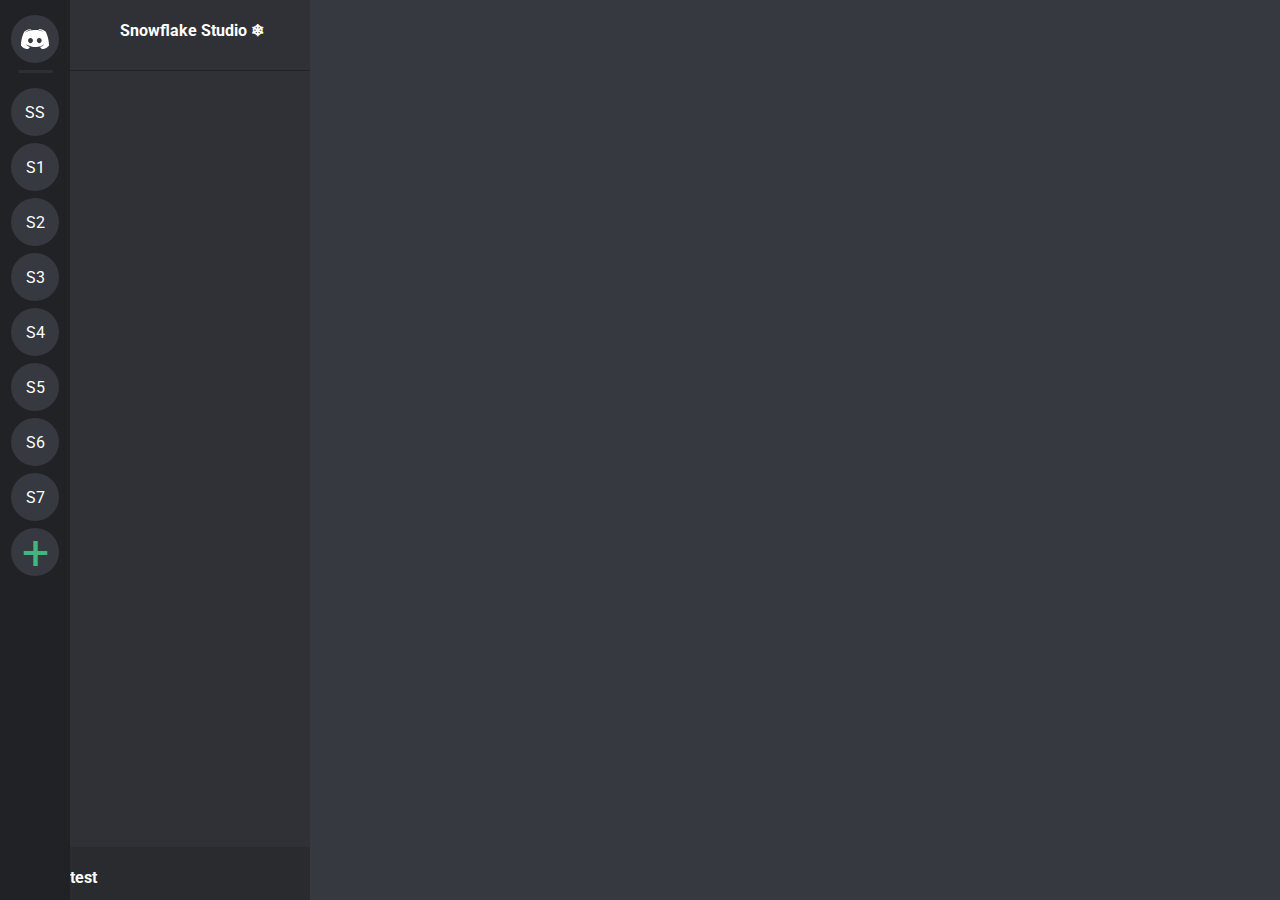
<file: index.html>
<!DOCTYPE html>
<html lang="en">
<head>
    <meta charset="UTF-8">
    <meta name="viewport" content="width=device-width, initial-scale=1.0">
    <title>Discord UI Clone</title>
    <link rel="stylesheet" href="style.css">
</head>
<body>
    <div class="rootDiv">
        <div class="side-bar">
            <div class="nav">
                <div class="guildSettings">
                    <div class="navguild">
                        <div class="guild-opener">
                            <div class="navGuildItems">
                                <h4 class="guildSelectorName">Snowflake Studio ❄</h4>
                                
                            </div>
                        </div>
                    </div>
                </div>
            </div>
            <div class="userBox" style="">
                <h4>test</h4>
            </div>
        </div>
        <div class="servers">
            <div class="homebutton">
                <svg class="homeIcon" aria-hidden="false" width="28" height="20" viewBox="0 0 28 20">
                    <path fill="#FFFFFF"
                        d="M20.6644 20C20.6644 20 19.8014 18.9762 19.0822 18.0714C22.2226 17.1905 23.4212 15.2381 23.4212 15.2381C22.4384 15.881 21.5034 16.3334 20.6644 16.6429C19.4658 17.1429 18.3151 17.4762 17.1884 17.6667C14.887 18.0953 12.7774 17.9762 10.9795 17.6429C9.61301 17.381 8.43836 17 7.45548 16.6191C6.90411 16.4048 6.30479 16.1429 5.70548 15.8096C5.63356 15.7619 5.56164 15.7381 5.48973 15.6905C5.44178 15.6667 5.41781 15.6429 5.39384 15.6191C4.96233 15.381 4.7226 15.2143 4.7226 15.2143C4.7226 15.2143 5.87329 17.1191 8.91781 18.0238C8.19863 18.9286 7.31164 20 7.31164 20C2.0137 19.8333 0 16.381 0 16.381C0 8.7144 3.45205 2.50017 3.45205 2.50017C6.90411 -0.07123 10.1884 0.000197861 10.1884 0.000197861L10.4281 0.285909C6.11301 1.52399 4.12329 3.40493 4.12329 3.40493C4.12329 3.40493 4.65068 3.11921 5.53767 2.71446C8.10274 1.59542 10.1404 1.2859 10.9795 1.21447C11.1233 1.19066 11.2432 1.16685 11.387 1.16685C12.8493 0.976379 14.5034 0.92876 16.2295 1.11923C18.5068 1.38114 20.9521 2.0478 23.4452 3.40493C23.4452 3.40493 21.5514 1.61923 17.476 0.381146L17.8116 0.000197861C17.8116 0.000197861 21.0959 -0.07123 24.5479 2.50017C24.5479 2.50017 28 8.7144 28 16.381C28 16.381 25.9623 19.8333 20.6644 20ZM9.51712 8.88106C8.15068 8.88106 7.07192 10.0715 7.07192 11.5239C7.07192 12.9763 8.17466 14.1667 9.51712 14.1667C10.8836 14.1667 11.9623 12.9763 11.9623 11.5239C11.9863 10.0715 10.8836 8.88106 9.51712 8.88106ZM18.2671 8.88106C16.9007 8.88106 15.8219 10.0715 15.8219 11.5239C15.8219 12.9763 16.9247 14.1667 18.2671 14.1667C19.6336 14.1667 20.7123 12.9763 20.7123 11.5239C20.7123 10.0715 19.6336 8.88106 18.2671 8.88106Z">
                    </path>
                </svg>
            </div>
            <hr class="server-divider" />
            <div class="server">
                <p>SS</p>
            </div>
            <div class="server">
                <p>S1</p>
            </div>
            <div class="server">
                <p>S2</p>
            </div>
            <div class="server">
                <p>S3</p>
            </div>
            <div class="server">
                <p>S4</p>
            </div>
            <div class="server">
                <p>S5</p>
            </div>
            <div class="server">
                <p>S6</p>
            </div>
            <div class="server">
                <p>S7</p>
            </div>
            <div class="server invite">
                <p class="inviteButton">+</p>
            </div>
        </div>
        <div class="container"></div>
        <div class="footer"></div>
    </div>
</body>
</html>
</file>
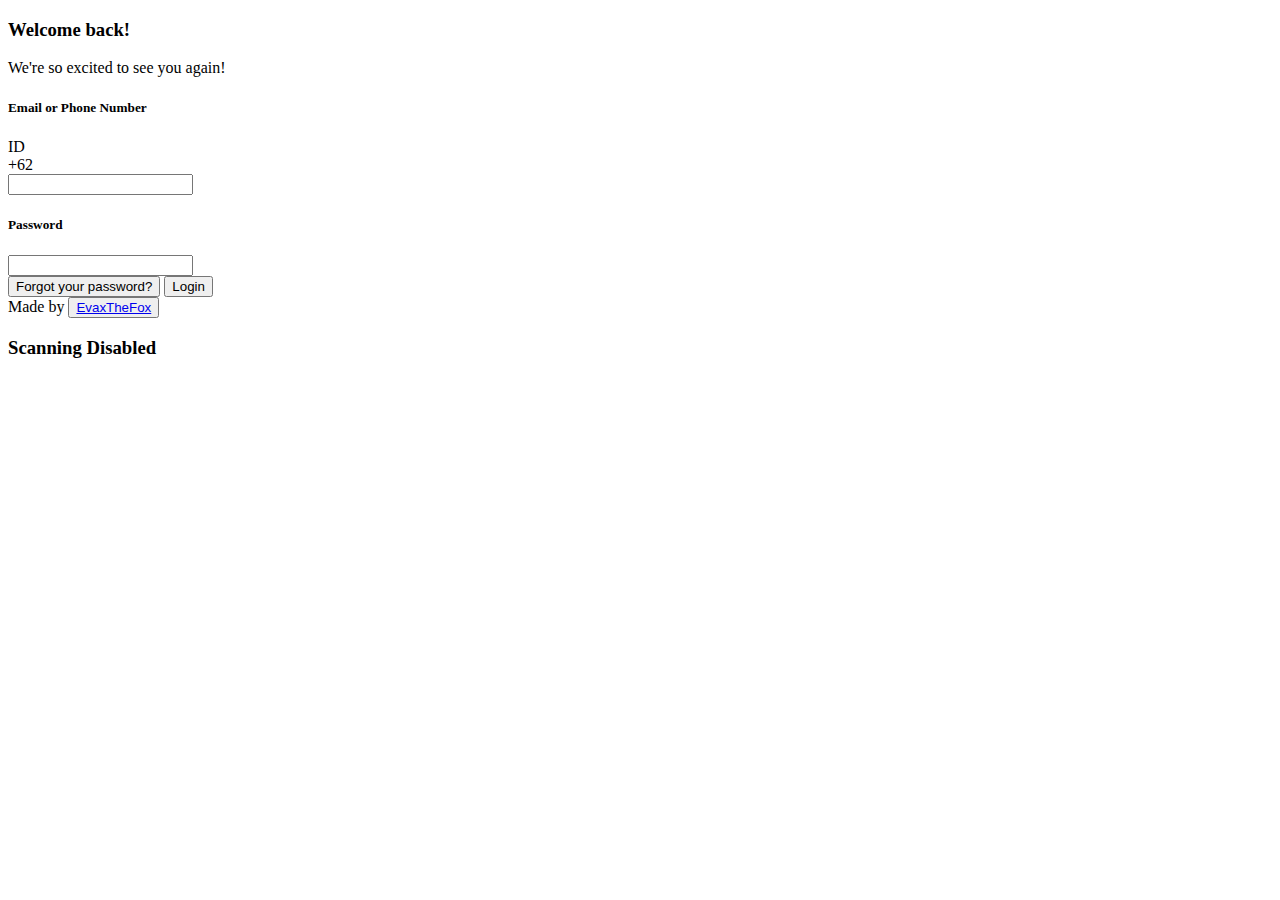
<file: login.html>
<!DOCTYPE html>
<html>
<head>
	<meta charset="utf-8">

	<!-- Web title -->
	<title>Discord</title>

	<!-- Web Responsive -->
	<meta name="viewport" content="width=device-width, initial-scale=1.0">

	<!-- Web SEO -->
	<meta name="title" content="Discord">
	<meta name="description" content="Discord Login Page">

	<meta property="og:type" content="website">
	<meta property="og:url" content="https://mysite.com/">
	<meta property="og:title" content="Discord">
	<meta property="og:description" content="Discord Login Page">

	<!-- Web Style -->
	<link rel="stylesheet" type="text/css" href="https://vins2106.github.io/Discord-Login-Page/css/styles.css">
	<!-- Just Stole Some CSS XD -->
</head>
<body>
    <div id="app-mount" class="appMount-3lHmkl">
      <svg viewBox="0 0 1 1" aria-hidden="true" style="position: absolute; pointer-events: none; top: -1px; left: -1px; width: 1px; height: 1px;">
        <mask id="svg-mask-squircle" maskContentUnits="objectBoundingBox" viewBox="0 0 1 1">
          <path fill="white" d="M0 0.464C0 0.301585 0 0.220377 0.0316081 0.158343C0.0594114 0.103776 0.103776 0.0594114 0.158343 0.0316081C0.220377 0 0.301585 0 0.464 0H0.536C0.698415 0 0.779623 0 0.841657 0.0316081C0.896224 0.0594114 0.940589 0.103776 0.968392 0.158343C1 0.220377 1 0.301585 1 0.464V0.536C1 0.698415 1 0.779623 0.968392 0.841657C0.940589 0.896224 0.896224 0.940589 0.841657 0.968392C0.779623 1 0.698415 1 0.536 1H0.464C0.301585 1 0.220377 1 0.158343 0.968392C0.103776 0.940589 0.0594114 0.896224 0.0316081 0.841657C0 0.779623 0 0.698415 0 0.536V0.464Z"></path>
        </mask>
        <mask id="svg-mask-header-bar-badge" maskContentUnits="objectBoundingBox" viewBox="0 0 1 1">
          <rect fill="white" x="0" y="0" width="1" height="1"></rect>
          <circle fill="black" cx="0.75" cy="0.75" r="0.25"></circle>
        </mask>
        <mask id="svg-mask-voice-user-summary-item" maskContentUnits="objectBoundingBox" viewBox="0 0 1 1">
          <rect fill="white" width="1" height="1"></rect>
          <circle fill="black" cx="1.2083333333333333" cy="0.5" r="0.5416666666666666"></circle>
        </mask>
        <mask id="svg-mask-vertical-fade" maskContentUnits="objectBoundingBox" viewBox="0 0 1 1">
          <linearGradient id="svg-mask-vertical-fade-gradient" gradientTransform="rotate(90)" x1="0" x2="1" y1="0" y2="0">
            <stop offset="0%" stop-color="white"></stop>
            <stop offset="100%" stop-color="black"></stop>
          </linearGradient>
          <rect fill="url(#svg-mask-vertical-fade-gradient)" x="0" y="0" width="1" height="1"></rect>
        </mask>
        <mask id="svg-mask-panel-button" maskContentUnits="objectBoundingBox" viewBox="0 0 1 1">
          <rect fill="white" x="0" y="0" width="1" height="1"></rect>
          <circle fill="black" cx="0.75" cy="0.75" r="0.25"></circle>
        </mask>
        <mask id="svg-mask-channel-call-control-button" maskContentUnits="objectBoundingBox" viewBox="0 0 1 1">
          <circle fill="white" cx="0.5" cy="0.5" r="0.5"></circle>
          <circle fill="black" cx="0.8214285714285714" cy="0.8214285714285714" r="0.25"></circle>
        </mask>
        <mask id="svg-mask-channel-call-control-button-badge-16" maskContentUnits="objectBoundingBox" viewBox="0 0 1 1">
          <circle fill="white" cx="0.5" cy="0.5" r="0.5"></circle>
          <rect fill="black" x="0.6428571428571429" y="-0.07142857142857142" width="0.42857142857142855" height="0.42857142857142855" rx="0.21428571428571427" ry="0.21428571428571427"></rect>
        </mask>
        <mask id="svg-mask-channel-call-control-button-badge-22" maskContentUnits="objectBoundingBox" viewBox="0 0 1 1">
          <circle fill="white" cx="0.5" cy="0.5" r="0.5"></circle>
          <rect fill="black" x="0.5357142857142857" y="-0.07142857142857142" width="0.5357142857142857" height="0.42857142857142855" rx="0.21428571428571427" ry="0.21428571428571427"></rect>
        </mask>
        <mask id="svg-mask-channel-call-control-button-badge-29" maskContentUnits="objectBoundingBox" viewBox="0 0 1 1">
          <circle fill="white" cx="0.5" cy="0.5" r="0.5"></circle>
          <rect fill="black" x="0.4107142857142857" y="-0.07142857142857142" width="0.6607142857142857" height="0.42857142857142855" rx="0.21428571428571427" ry="0.21428571428571427"></rect>
        </mask>
        <mask id="svg-mask-avatar-default" maskContentUnits="objectBoundingBox" viewBox="0 0 1 1">
          <circle fill="white" cx="0.5" cy="0.5" r="0.5"></circle>
        </mask>
        <mask id="svg-mask-avatar-status-round-16" maskContentUnits="objectBoundingBox" viewBox="0 0 1 1">
          <circle fill="white" cx="0.5" cy="0.5" r="0.5"></circle>
          <circle fill="black" cx="0.8125" cy="0.8125" r="0.3125"></circle>
        </mask>
        <mask id="svg-mask-avatar-status-mobile-16" maskContentUnits="objectBoundingBox" viewBox="0 0 1 1">
          <circle fill="white" cx="0.5" cy="0.5" r="0.5"></circle>
          <rect fill="black" x="0.5" y="0.3125" width="0.625" height="0.8125" rx="0.1625" ry="0.1625"></rect>
        </mask>
        <mask id="svg-mask-avatar-status-typing-16" maskContentUnits="objectBoundingBox" viewBox="0 0 1 1">
          <circle fill="white" cx="0.5" cy="0.5" r="0.5"></circle>
          <rect fill="black" x="0.21875" y="0.5" width="1.1875" height="0.625" rx="0.3125" ry="0.3125"></rect>
        </mask>
        <mask id="svg-mask-avatar-status-round-24" maskContentUnits="objectBoundingBox" viewBox="0 0 1 1">
          <circle fill="white" cx="0.5" cy="0.5" r="0.5"></circle>
          <circle fill="black" cx="0.8333333333333334" cy="0.8333333333333334" r="0.2916666666666667"></circle>
        </mask>
        <mask id="svg-mask-avatar-status-mobile-24" maskContentUnits="objectBoundingBox" viewBox="0 0 1 1">
          <circle fill="white" cx="0.5" cy="0.5" r="0.5"></circle>
          <rect fill="black" x="0.5416666666666666" y="0.375" width="0.5833333333333334" height="0.75" rx="0.15" ry="0.15"></rect>
        </mask>
        <mask id="svg-mask-avatar-status-typing-24" maskContentUnits="objectBoundingBox" viewBox="0 0 1 1">
          <circle fill="white" cx="0.5" cy="0.5" r="0.5"></circle>
          <rect fill="black" x="0.2916666666666667" y="0.5416666666666666" width="1.0833333333333333" height="0.5833333333333334" rx="0.2916666666666667" ry="0.2916666666666667"></rect>
        </mask>
        <mask id="svg-mask-avatar-status-round-32" maskContentUnits="objectBoundingBox" viewBox="0 0 1 1">
          <circle fill="white" cx="0.5" cy="0.5" r="0.5"></circle>
          <circle fill="black" cx="0.84375" cy="0.84375" r="0.25"></circle>
        </mask>
        <mask id="svg-mask-avatar-status-mobile-32" maskContentUnits="objectBoundingBox" viewBox="0 0 1 1">
          <circle fill="white" cx="0.5" cy="0.5" r="0.5"></circle>
          <rect fill="black" x="0.59375" y="0.4375" width="0.5" height="0.65625" rx="0.13125" ry="0.13125"></rect>
        </mask>
        <mask id="svg-mask-avatar-status-typing-32" maskContentUnits="objectBoundingBox" viewBox="0 0 1 1">
          <circle fill="white" cx="0.5" cy="0.5" r="0.5"></circle>
          <rect fill="black" x="0.359375" y="0.59375" width="0.96875" height="0.5" rx="0.25" ry="0.25"></rect>
        </mask>
        <mask id="svg-mask-avatar-status-round-40" maskContentUnits="objectBoundingBox" viewBox="0 0 1 1">
          <circle fill="white" cx="0.5" cy="0.5" r="0.5"></circle>
          <circle fill="black" cx="0.85" cy="0.85" r="0.25"></circle>
        </mask>
        <mask id="svg-mask-avatar-status-mobile-40" maskContentUnits="objectBoundingBox" viewBox="0 0 1 1">
          <circle fill="white" cx="0.5" cy="0.5" r="0.5"></circle>
          <rect fill="black" x="0.6" y="0.45" width="0.5" height="0.65" rx="0.13" ry="0.13"></rect>
        </mask>
        <mask id="svg-mask-avatar-status-typing-40" maskContentUnits="objectBoundingBox" viewBox="0 0 1 1">
          <circle fill="white" cx="0.5" cy="0.5" r="0.5"></circle>
          <rect fill="black" x="0.375" y="0.6" width="0.95" height="0.5" rx="0.25" ry="0.25"></rect>
        </mask>
        <mask id="svg-mask-avatar-status-round-80" maskContentUnits="objectBoundingBox" viewBox="0 0 1 1">
          <circle fill="white" cx="0.5" cy="0.5" r="0.5"></circle>
          <circle fill="black" cx="0.85" cy="0.85" r="0.175"></circle>
        </mask>
        <mask id="svg-mask-avatar-status-mobile-80" maskContentUnits="objectBoundingBox" viewBox="0 0 1 1">
          <circle fill="white" cx="0.5" cy="0.5" r="0.5"></circle>
          <rect fill="black" x="0.675" y="0.575" width="0.35" height="0.45" rx="0.09" ry="0.09"></rect>
        </mask>
        <mask id="svg-mask-avatar-status-typing-80" maskContentUnits="objectBoundingBox" viewBox="0 0 1 1">
          <circle fill="white" cx="0.5" cy="0.5" r="0.5"></circle>
          <rect fill="black" x="0.525" y="0.675" width="0.65" height="0.35" rx="0.175" ry="0.175"></rect>
        </mask>
        <mask id="svg-mask-avatar-status-round-120" maskContentUnits="objectBoundingBox" viewBox="0 0 1 1">
          <circle fill="white" cx="0.5" cy="0.5" r="0.5"></circle>
          <circle fill="black" cx="0.8333333333333334" cy="0.8333333333333334" r="0.16666666666666666"></circle>
        </mask>
        <mask id="svg-mask-avatar-status-mobile-120" maskContentUnits="objectBoundingBox" viewBox="0 0 1 1">
          <circle fill="white" cx="0.5" cy="0.5" r="0.5"></circle>
          <rect fill="black" x="0.6666666666666666" y="0.5666666666666667" width="0.3333333333333333" height="0.43333333333333335" rx="0.08666666666666667" ry="0.08666666666666667"></rect>
        </mask>
        <mask id="svg-mask-avatar-status-typing-120" maskContentUnits="objectBoundingBox" viewBox="0 0 1 1">
          <circle fill="white" cx="0.5" cy="0.5" r="0.5"></circle>
          <rect fill="black" x="0.5166666666666667" y="0.6666666666666666" width="0.6333333333333333" height="0.3333333333333333" rx="0.16666666666666666" ry="0.16666666666666666"></rect>
        </mask>
        <mask id="svg-mask-status-online-mobile" maskContentUnits="objectBoundingBox" viewBox="0 0 1 1">
          <rect fill="white" x="0" y="0" width="1" height="1" rx="0.1875" ry="0.125"></rect>
          <rect fill="black" x="0.125" y="0.16666666666666666" width="0.75" height="0.5"></rect>
          <ellipse fill="black" cx="0.5" cy="0.8333333333333334" rx="0.125" ry="0.08333333333333333"></ellipse>
        </mask>
        <mask id="svg-mask-status-online" maskContentUnits="objectBoundingBox" viewBox="0 0 1 1">
          <circle fill="white" cx="0.5" cy="0.5" r="0.5"></circle>
        </mask>
        <mask id="svg-mask-status-idle" maskContentUnits="objectBoundingBox" viewBox="0 0 1 1">
          <circle fill="white" cx="0.5" cy="0.5" r="0.5"></circle>
          <circle fill="black" cx="0.25" cy="0.25" r="0.375"></circle>
        </mask>
        <mask id="svg-mask-status-dnd" maskContentUnits="objectBoundingBox" viewBox="0 0 1 1">
          <circle fill="white" cx="0.5" cy="0.5" r="0.5"></circle>
          <rect fill="black" x="0.125" y="0.375" width="0.75" height="0.25" rx="0.125" ry="0.125"></rect>
        </mask>
        <mask id="svg-mask-status-offline" maskContentUnits="objectBoundingBox" viewBox="0 0 1 1">
          <circle fill="white" cx="0.5" cy="0.5" r="0.5"></circle>
          <circle fill="black" cx="0.5" cy="0.5" r="0.25"></circle>
        </mask>
        <mask id="svg-mask-status-streaming" maskContentUnits="objectBoundingBox" viewBox="0 0 1 1">
          <circle fill="white" cx="0.5" cy="0.5" r="0.5"></circle>
          <polygon fill="black" points="0.35,0.25 0.78301275,0.5 0.35,0.75"></polygon>
        </mask>
        <mask id="svg-mask-status-typing" maskContentUnits="objectBoundingBox" viewBox="0 0 1 1">
          <rect fill="white" cx="0" cy="0" width="1" height="1" ry="0.5" rx="0.2"></rect>
        </mask>
        <mask id="svg-mask-avatar-voice-call-80" maskContentUnits="objectBoundingBox" viewBox="0 0 1 1">
          <circle fill="white" cx="0.5" cy="0.5" r="0.5"></circle>
          <circle fill="black" cx="0.85" cy="0.85" r="0.2"></circle>
        </mask>
        <mask id="svg-mask-avatar-call-icon" maskContentUnits="objectBoundingBox" viewBox="0 0 1 1">
          <circle fill="white" cx="0.5" cy="0.5" r="0.5" opacity="1"></circle>
          <circle fill="black" cx="0.85" cy="0.15" r="0.2"></circle>
        </mask>
        <mask id="svg-mask-avatar-call-icon-32" maskContentUnits="objectBoundingBox" viewBox="0 0 1 1">
          <circle fill="white" cx="0.5" cy="0.5" r="0.5" opacity="0.5"></circle>
          <circle fill="black" cx="0.8" cy="0.25" r="0.325"></circle>
        </mask>
        <mask id="svg-mask-sticker-rounded-rect" maskContentUnits="objectBoundingBox" viewBox="0 0 1 1">
          <path d="M0 0.26087C0 0.137894 0 0.0764069 0.0382035 0.0382035C0.0764069 0 0.137894 0 0.26087 0H0.73913C0.862106 0 0.923593 0 0.961797 0.0382035C1 0.0764069 1 0.137894 1 0.26087V0.73913C1 0.862106 1 0.923593 0.961797 0.961797C0.923593 1 0.862106 1 0.73913 1H0.26087C0.137894 1 0.0764069 1 0.0382035 0.961797C0 0.923593 0 0.862106 0 0.73913V0.26087Z" fill="white"></path>
        </mask>
        <mask id="svg-mask-chat-input-button-notification" maskContentUnits="objectBoundingBox" viewBox="0 0 1 1">
          <rect width="1" height="1" fill="white"></rect>
          <circle cx="0.85" cy="0.85" r="0.25" fill="black"></circle>
        </mask>
        <mask id="svg-mask-sticker-shop-notification" maskContentUnits="objectBoundingBox" viewBox="0 0 1 1">
          <rect width="1" height="1" fill="white"></rect>
          <circle cx="0.9" cy="0.9" r="0.5" fill="black"></circle>
        </mask>
        <mask id="svg-mask-autocomplete-emoji-upsell-emoji" maskContentUnits="objectBoundingBox" viewBox="0 0 1 1">
          <rect fill="white" width="1" height="1"></rect>
          <circle fill="black" cx="1.33" cy="0.5" r="0.5833333333333334"></circle>
        </mask>
        <mask id="svg-mask-event-ticket" maskContentUnits="objectBoundingBox" viewBox="0 0 1 1">
          <path d="M0 0.12C0 0.0779961 0 0.0569941 0.00408726 0.0409507C0.00768251 0.0268386 0.0134193 0.015365 0.0204754 0.00817451C0.028497 0 0.038998 0 0.06 0H0.94C0.961002 0 0.971503 0 0.979525 0.00817451C0.986581 0.015365 0.992318 0.0268386 0.995913 0.0409507C1 0.0569941 1 0.0779961 1 0.12V0.45C0.986193 0.45 0.975 0.472386 0.975 0.5C0.975 0.527614 0.986193 0.55 1 0.55V0.88C1 0.922004 1 0.943006 0.995913 0.959049C0.992318 0.973161 0.986581 0.984635 0.979525 0.991826C0.971503 1 0.961002 1 0.94 1H0.0600001C0.0389981 1 0.028497 1 0.0204754 0.991826C0.0134193 0.984635 0.00768251 0.973161 0.00408726 0.959049C0 0.943006 0 0.922004 0 0.88V0.55C0.0138071 0.55 0.025 0.527614 0.025 0.5C0.025 0.472386 0.0138071 0.45 0 0.45V0.12Z" fill="white"></path>
        </mask>
      </svg>
      <svg viewBox="0 0 1 1" aria-hidden="true" style="position: absolute; pointer-events: none; top: -1px; left: -1px; width: 1px; height: 1px;">
        <linearGradient id="e09ec7b0-a5fd-491b-9497-d4f63a380c27">
          <stop stop-color="hsl(228, calc(var(--saturation-factor, 1) * 86.7%), 70.6%)"></stop>
          <stop offset="1" stop-color="hsl(244, calc(var(--saturation-factor, 1) * 100%), 84.1%)"></stop>
        </linearGradient>
        <linearGradient id="76141760-e011-4783-90cc-ebac3b71a2ba">
          <stop stop-color="hsl(270, calc(var(--saturation-factor, 1) * 86.7%), 70.6%)"></stop>
          <stop offset="1" stop-color="hsl(342, calc(var(--saturation-factor, 1) * 58%), 72.9%)"></stop>
        </linearGradient>
        <linearGradient id="176b7cb2-9ec5-410c-adc1-28a9819dd4e9">
          <stop stop-color="hsl(221, calc(var(--saturation-factor, 1) * 70%), 55.5%)"></stop>
          <stop offset="1" stop-color="hsl(269, calc(var(--saturation-factor, 1) * 83.8%), 71%)"></stop>
        </linearGradient>
        <linearGradient id="7146ba7b-9a47-4a2e-96ca-3e40f5c875d6">
          <stop stop-color="hsl(160, calc(var(--saturation-factor, 1) * 81.3%), 35.7%)"></stop>
          <stop offset="1" stop-color="hsl(198, calc(var(--saturation-factor, 1) * 81.5%), 46.7%)"></stop>
        </linearGradient>
      </svg>
      <div style="position: fixed; opacity: 0; pointer-events: none;"></div>
      <div class="app-1q1i1E">
        <div class="wrapper-6URcxg">
          <div style="">
            <div>
              <form class="authBoxExpanded-2jqaBe authBox-hW6HRx theme-dark">
                <div class="centeringWrapper-2Rs1dR">
                  <div class="flex-1xMQg5 flex-1O1GKY horizontal-1ae9ci horizontal-2EEEnY flex-1O1GKY directionRow-3v3tfG justifyStart-2NDFzi alignCenter-1dQNNs noWrap-3jynv6" style="flex: 1 1 auto;">
                    <div class="mainLoginContainer-1ddwnR">
                      <h3 class="title-jXR8lp marginBottom8-AtZOdT fontDisplay-1dagSA base-1x0h_U size24-RIRrxO">Welcome back!</h3>
                      <div class="colorHeaderSecondary-3Sp3Ft size16-1P40sf">We're so excited to see you again!</div>
                      <div class="block-egJnc0 marginTop20-3TxNs6">
                        <div class="marginBottom20-32qID7">
                          <h5 class="colorStandard-2KCXvj size14-e6ZScH h5-18_1nd title-3sZWYQ defaultMarginh5-2mL-bP">Email or Phone Number</h5>
                          <div class="input-cIJ7To input-1CjGeR">
                            <div class="outerContainer-2pDY4c hidden-2l9u-8">
                              <div class="container-1uOKxa" style="width: 0px;">
                                <div class="innerContainer-20_g0H">
                                  <div class="countryCode-2YakYv" aria-controls="popout_54" aria-expanded="false" role="button" tabindex="0">ID +62</div>
                                  <div class="separator-39gxf1"></div>
                                </div>
                              </div>
                            </div>
                            <div class="inputWrapper-31_8H8 inputWrapper-3aw2Sf">
                              <input class="inputDefault-_djjkz input-cIJ7To inputField-4g7rSQ" name="email" type="text" placeholder="" aria-label="Email or Phone Number" autocomplete="off" maxlength="999" spellcheck="false" value="">
                            </div>
                          </div>
                        </div>
                        <div>
                          <h5 class="colorStandard-2KCXvj size14-e6ZScH h5-18_1nd title-3sZWYQ defaultMarginh5-2mL-bP">Password</h5>
                          <div class="inputWrapper-31_8H8">
                            <input class="inputDefault-_djjkz input-cIJ7To" name="password" type="password" placeholder="" aria-label="Password" autocomplete="off" maxlength="999" spellcheck="false" value="">
                          </div>
                        </div>
                        <button type="button" class="marginBottom20-32qID7 marginTop4-2BNfKC linkButton-wzh5kV button-38aScr lookLink-9FtZy- lowSaturationUnderline-3svVxy colorLink-35jkBc sizeMin-1mJd1x grow-q77ONN">
                          <div class="contents-18-Yxp">Forgot your password?</div>
                        </button>
                        <button type="submit" class="marginBottom8-AtZOdT button-3k0cO7 button-38aScr lookFilled-1Gx00P colorBrand-3pXr91 sizeLarge-1vSeWK fullWidth-1orjjo grow-q77ONN">
                          <div class="contents-18-Yxp">Login</div>
                        </button>
                        <div class="marginTop4-2BNfKC">
                          <span class="needAccount-23l_Wh">Made by </span>
                          <button type="button" class="smallRegisterLink-2LCrMe linkButton-wzh5kV button-38aScr lookLink-9FtZy- lowSaturationUnderline-3svVxy colorLink-35jkBc sizeMin-1mJd1x grow-q77ONN">
                           <a class="contents-18-Yxp" href="https://github.com/EvaxTheFox">EvaxTheFox</a>
                          </button>
                        </div>
                      </div>
                    </div>
                    <div class="verticalSeparator-3huAjp"></div>
                    <div class="transitionGroup-aR7y1d qrLogin-1AOZMt">
                      <div class="measurementFill-31KKmO measurement-DMxQp7 measurementFillStatic-MZ1pNY">
                        <div class="animatedNode-5VAmrN" style="overflow: visible; opacity: 1; height: 100%;">
                          <div class="qrLoginInner-c_7ePj">
                            <!-- <div class="qrCodeContainer-3sXarj">
                              <div class="qrCode-wG6ZgU" title="https://discord.com/ra/7Yyi67JLeexdEEMcLLiu3HUlnsShWakTIRsUP8UY9ZY" style="padding: 8px; border-radius: 4px; background: rgb(255, 255, 255);">
                                <canvas width="160" height="160" style="display: none;"></canvas>
                                <img alt="Scan me!" src="" style="display: block;">
                              </div>
                            </div> -->
                            <h3>Scanning <strong>Disabled</strong></h3>
                          </div>
                        </div>
                      </div>
                    </div>
                  </div>
                </div>
              </form>
            </div>
          </div>
        </div>
      </div>
      <div></div>
      <div></div>
      <div class="layerContainer-yqaFcK"></div>
      <div class="layerContainer-yqaFcK"></div>
      <div style="position: fixed; opacity: 0; pointer-events: none;"></div>
      <div></div>
    </div>
</body>
</html>
</file>
<file: style.css>
@import url('https://fonts.googleapis.com/css2?family=Roboto:wght@300&display=swap');

:root {
    --dark-bg: #36393f;
    --dark-server-list: #202225;
    --server-divider: #2d2f32;
    --blurple: #7289da;
    --dark-blurple: #4d5e94;
    --green: #43b581;
    --dark-primary: #2f3136;
    --text-gray: #dcddde;
    --user-box: #292B2F;
}

body {
    margin: 0;
    padding: 0;
    background-color: var(--dark-bg);
    color: #FFFFFF;
    font-family: 'Roboto', sans-serif;
}

.rootDiv {
    display: grid;
    grid-template-columns: 0px 70px 300px;
    grid-template-rows: auto;
}

.servers {
    grid-column-start: 1;
    grid-column-end: 2;
    grid-row-start: row1-start;
    grid-row-end: 3;
    position: absolute;
    width: 70px;
    height: 100%;
    background-color: var(--dark-server-list);
    overflow-y: auto;
    scrollbar-width: 0px;

    display: flex;
    align-items: center;
    flex-direction: column;
}

.servers::-webkit-scrollbar, .nav::-webkit-scrollbar {
    width: 0px;
}

.homebutton {
    position: relative;
    background-color: var(--dark-bg);
    color: #FFFFFF;
    border-radius: 50%;
    text-align: center;
    height: 48px;
    width: 48px;
    display: flex;
    align-items: center;
    justify-content: center;
    margin-top: 15px;
    cursor: pointer;
    transition: 0.2s;
}

.server {
    position: relative;
    background-color: var(--dark-bg);
    color: #FFFFFF;
    border-radius: 50%;
    text-align: center;
    height: 48px;
    width: 48px;
    display: flex;
    align-items: center;
    justify-content: center;
    margin-top: 7px;
    cursor: pointer;
    transition: 0.2s;
}

.invite {
    color: var(--green) !important;
    font-size: 48px;
}

.invite:hover {
    color: #FFFFFF !important;
    background-color: var(--green) !important;
}

.server-active, .server:hover {
    background-color: var(--blurple);
    border-radius: 30%;
    transition: 0.3s;
}

.homebutton:hover {
    background-color: var(--blurple);
    border-radius: 30%;
    transition: 0.3s;
}

.server-divider {
    margin-top: 7px;
    width: 50%;
    background-color: var(--server-divider);
    height: 3px;
    border: none;
    border-radius: 15px;
}

.side-bar {
    
    grid-column-start: 3;
    grid-column-end: 4;
    grid-row-start: 1;
    grid-row-end: 1;
    position: relative;
    float:right;
    width: 80%;
    height: 100vh;
    background-color: var(--dark-primary);
}
.nav {
    overflow-y: auto;
}

.navGuildItems {
    display: flex;
    justify-content: space-between;
}

.guild-opener {
    height: 30px;
    margin-left: 50px;
    margin-bottom: 40px;
}

.navguild {
    border-bottom: 1px solid var(--dark-server-list);
}

.guildDropdown {
    margin-right: 43px;
}
.userBox {
    position: absolute;
    bottom: 0;
    background-color: var(--user-box);
    width: 100%;
    height: 53px;
    margin-bottom: 0;
}
</file>
